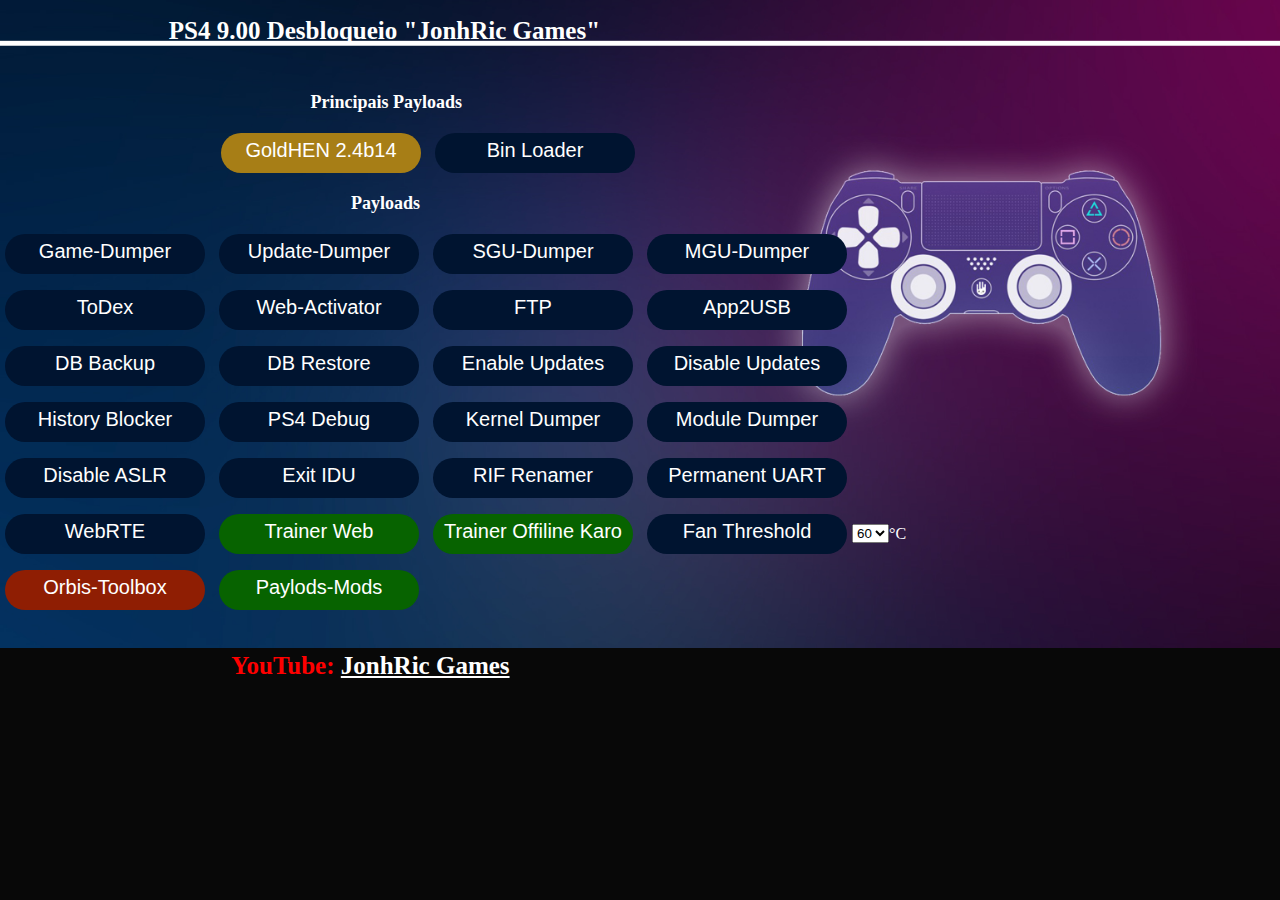
<file: index.html>
<!DOCTYPE html>
<html><head>
<title>PS4 9.00 Desbloqueio JonhRic Games</title>
<link rel="stylesheet" href="style.css">
<script src="int64.js"></script>
<script src="rop.js"></script>
<script src="kexploit.js"></script>
<script src="webkit.js"></script>
</head>
<body onload="poc()">
<script>
if (window.applicationCache.status=='0'){window.location.replace("cache.html");}
</script>
<h1 id="msgs">&nbsp;&nbsp;&nbsp;&nbsp;&nbsp;&nbsp;&nbsp;&nbsp;&nbsp;&nbsp;&nbsp;&nbsp;&nbsp;&nbsp;&nbsp;&nbsp;&nbsp;&nbsp;&nbsp;&nbsp;&nbsp;&nbsp;&nbsp;&nbsp;&nbsp;&nbsp;&nbsp;PS4 9.00 Desbloqueio "JonhRic Games"</h1>
<br>
<div id="main-section">
<h1 style="font-size:18px;color: #ffffff;">&nbsp;&nbsp;&nbsp;&nbsp;&nbsp;&nbsp;&nbsp;&nbsp;&nbsp;&nbsp;&nbsp;&nbsp;&nbsp;&nbsp;&nbsp;&nbsp;&nbsp;&nbsp;&nbsp;&nbsp;&nbsp;&nbsp;&nbsp;&nbsp;&nbsp;&nbsp;&nbsp;&nbsp;&nbsp;&nbsp;&nbsp;&nbsp;&nbsp;&nbsp;&nbsp;&nbsp;&nbsp;&nbsp;&nbsp;&nbsp;&nbsp;&nbsp;&nbsp;&nbsp;&nbsp;&nbsp;&nbsp;&nbsp;&nbsp;&nbsp;&nbsp;&nbsp;&nbsp;&nbsp;&nbsp;&nbsp;&nbsp;&nbsp;&nbsp;&nbsp;&nbsp;&nbsp;&nbsp;&nbsp;&nbsp;&nbsp;&nbsp;&nbsp;&nbsp;Principais Payloads</h1>
&nbsp;&nbsp;&nbsp;&nbsp;&nbsp;&nbsp;&nbsp;&nbsp;&nbsp;&nbsp;&nbsp;&nbsp;&nbsp;&nbsp;&nbsp;&nbsp;&nbsp;&nbsp;&nbsp;&nbsp;&nbsp;&nbsp;&nbsp;&nbsp;&nbsp;&nbsp;&nbsp;&nbsp;&nbsp;&nbsp;&nbsp;&nbsp;&nbsp;&nbsp;&nbsp;&nbsp;&nbsp;&nbsp;&nbsp;&nbsp;&nbsp;&nbsp;&nbsp;&nbsp;&nbsp;&nbsp;&nbsp;&nbsp;&nbsp;&nbsp;&nbsp;&nbsp;&nbsp;
<button class="btn btn-goldhen" onclick=load_goldhen()> GoldHEN 2.4b14 </button>
<button class="btn" onclick=load_binloader()> Bin Loader </button>
<br>
<h1 style="font-size:18px;text-align:left;color: #ffffff;">&nbsp;&nbsp;&nbsp;&nbsp;&nbsp;&nbsp;&nbsp;&nbsp;&nbsp;&nbsp;&nbsp;&nbsp;&nbsp;&nbsp;&nbsp;&nbsp;&nbsp;&nbsp;&nbsp;&nbsp;&nbsp;&nbsp;&nbsp;&nbsp;&nbsp;&nbsp;&nbsp;&nbsp;&nbsp;&nbsp;&nbsp;&nbsp;&nbsp;&nbsp;&nbsp;&nbsp;&nbsp;&nbsp;&nbsp;&nbsp;&nbsp;&nbsp;&nbsp;&nbsp;&nbsp;&nbsp;&nbsp;&nbsp;&nbsp;&nbsp;&nbsp;&nbsp;&nbsp;&nbsp;&nbsp;&nbsp;&nbsp;&nbsp;&nbsp;&nbsp;&nbsp;&nbsp;&nbsp;&nbsp;&nbsp;&nbsp;&nbsp;&nbsp;&nbsp;&nbsp;&nbsp;&nbsp;&nbsp;&nbsp;&nbsp;&nbsp;&nbsp;&nbsp;Payloads</h1>
<button class="btn" onclick=load_Gdumper()> Game-Dumper </button>
<button class="btn" onclick=load_Udumper()> Update-Dumper </button>
<button class="btn" onclick=load_SGUdumper()> SGU-Dumper </button>
<button class="btn" onclick=load_MGUdumper()> MGU-Dumper </button>
<br>
<button class="btn" onclick=load_todex()> ToDex </button>
<a href="webactivator.html"><button class="btn"> Web-Activator </button></a>
<button class="btn" onclick=load_ftp()> FTP </button>
<button class="btn" onclick=load_app2usb()> App2USB </button>
<br>
<button class="btn" onclick=load_dbackup()> DB Backup </button>
<button class="btn" onclick=load_dbrestore()> DB Restore </button>
<button class="btn" onclick=load_enablebUpdates()> Enable Updates </button>
<button class="btn" onclick=load_disableUpdates()> Disable Updates </button>
<br>
<button class="btn" onclick=load_historyBlocker()> History Blocker </button>
<button class="btn" onclick=load_ps4debug()> PS4 Debug </button>
<button class="btn" onclick=load_kernelDump()> Kernel Dumper </button>
<button class="btn" onclick=load_moduleDump()> Module Dumper </button>
<br>
<button class="btn" onclick=load_disbAslr()> Disable ASLR </button>
<button class="btn" onclick=load_exitidu()> Exit IDU </button>
<button class="btn" onclick=load_rifRen()> RIF Renamer </button>
<button class="btn" onclick=load_permUart()> Permanent UART </button>
<br>
<button class="btn" onclick=load_webrte()> WebRTE </button>
<a href="http://ps4trainer.com/Trainer/index.html"><button class="btn btn-web"> Trainer Web </button></a>
<a href="http://karo218.ir/PS4TRAINER/index.html"><button class="btn btn-web"> Trainer Offiline Karo </button></a>
<button class="btn" onclick=load_fanthreshold()> Fan Threshold </button><select id="tempC"></select>°C
<br>
<button class="btn btn-toolbox" onclick=load_toolbox()> Orbis-Toolbox </button>
<button class="btn btn-web" onclick=load_mods()> Paylods-Mods </button>
</div>
<div id="mods-section">
<h1 style="font-size:18px;color: #ffffff;">&nbsp;&nbsp;&nbsp;&nbsp;&nbsp;&nbsp;&nbsp;&nbsp;&nbsp;&nbsp;&nbsp;&nbsp;&nbsp;&nbsp;&nbsp;&nbsp;&nbsp;&nbsp;&nbsp;&nbsp;&nbsp;&nbsp;&nbsp;&nbsp;&nbsp;&nbsp;&nbsp;&nbsp;&nbsp;&nbsp;&nbsp;&nbsp;&nbsp;&nbsp;&nbsp;&nbsp;&nbsp;&nbsp;&nbsp;&nbsp;&nbsp;&nbsp;&nbsp;&nbsp;&nbsp;&nbsp;&nbsp;&nbsp;&nbsp;&nbsp;&nbsp;&nbsp;&nbsp;&nbsp;&nbsp;&nbsp;&nbsp;&nbsp;&nbsp;&nbsp;&nbsp;&nbsp;&nbsp;&nbsp;&nbsp;&nbsp;&nbsp;&nbsp;&nbsp;&nbsp;&nbsp;&nbsp;&nbsp;&nbsp;&nbsp;&nbsp;&nbsp;&nbsp;&nbsp;&nbsp;&nbsp;&nbsp;&nbsp;&nbsp;&nbsp;&nbsp;&nbsp;&nbsp;&nbsp;&nbsp;&nbsp;&nbsp;&nbsp;&nbsp;&nbsp;&nbsp;&nbsp;&nbsp;&nbsp;&nbsp;&nbsp;&nbsp;&nbsp;&nbsp;&nbsp;&nbsp;&nbsp;&nbsp;&nbsp;Linux Payloads</h1>
<button class="btn" onclick=load_linux1gb()> Linux 1GB </button>
<button class="btn" onclick=load_linux2gb()> Linux 2GB </button>
<button class="btn" onclick=load_linux3gb()> Linux 3GB </button>
<button class="btn" onclick=load_linux4gb()> Linux 4GB </button>
<button class="btn" onclick=load_linux5gb()> Linux 5GB </button>
<br>
<h1 style="font-size:18px;color: #ffffff;">&nbsp;&nbsp;&nbsp;&nbsp;&nbsp;&nbsp;&nbsp;&nbsp;&nbsp;&nbsp;&nbsp;&nbsp;&nbsp;&nbsp;&nbsp;&nbsp;&nbsp;&nbsp;&nbsp;&nbsp;&nbsp;&nbsp;&nbsp;&nbsp;&nbsp;&nbsp;&nbsp;&nbsp;&nbsp;&nbsp;&nbsp;&nbsp;&nbsp;&nbsp;&nbsp;&nbsp;&nbsp;&nbsp;&nbsp;&nbsp;&nbsp;&nbsp;&nbsp;&nbsp;&nbsp;&nbsp;&nbsp;&nbsp;&nbsp;&nbsp;&nbsp;&nbsp;&nbsp;&nbsp;&nbsp;&nbsp;&nbsp;&nbsp;&nbsp;&nbsp;&nbsp;&nbsp;&nbsp;&nbsp;&nbsp;&nbsp;&nbsp;&nbsp;&nbsp;&nbsp;&nbsp;&nbsp;&nbsp;&nbsp;&nbsp;&nbsp;&nbsp;&nbsp;&nbsp;&nbsp;&nbsp;&nbsp;&nbsp;&nbsp;&nbsp;&nbsp;&nbsp;&nbsp;&nbsp;&nbsp;&nbsp;&nbsp;&nbsp;&nbsp;&nbsp;&nbsp;&nbsp;&nbsp;&nbsp;&nbsp;&nbsp;&nbsp;&nbsp;&nbsp;Games-Mods (Online)</h1>
<button class="btn" onclick=load_arabicGuy127()> Arabic Guy v1.27 </button>
<button class="btn" onclick=load_arabicGuy132()> Arabic Guy v1.32 </button>
<button class="btn" onclick=load_arabicGuy133()> Arabic Guy v1.33 </button>
<br>
<button class="btn" onclick=load_WildeModz132()> WildeModz-1.32 v1.3 </button>
<button class="btn" onclick=load_WildeModz133()> WildeModz-1.33 v1.3 </button>
<button class="btn" onclick=load_WildeModz138()> WildeModz-1.38 v1.6 </button>
<br>
<button class="btn" onclick=load_beefQueef133()> Beef Queef Mod v1.33 </button>
<button class="btn" onclick=load_beefQueef134()> Beef Queef Mod v1.34 </button>
<button class="btn" onclick=load_beefQueef138()> Beef Queef Mod v1.38d </button>
<br>
<button class="btn" onclick=load_Expulsion()> Expulsion v3.0 </button>
<br>
<button class="btn" onclick=load_Oysters100()> Oysters Menu v1.00 </button>
<button class="btn" onclick=load_Oysters113()> Oysters Menu v1.13 </button>
<button class="btn" onclick=load_Oysters119()> Oysters Menu v1.19 </button>
<button class="btn" onclick=load_Oysters124()> Oysters Menu v1.24 </button>
<button class="btn" onclick=load_Oysters129()> Oysters Menu v1.29 </button>
<br>
<button class="btn btn-web" onclick=back() style="margin-bottom: 241px"> Retorno </button>
</div>
<br>
<h1 style="color: red;">&nbsp;&nbsp;&nbsp;&nbsp;&nbsp;&nbsp;&nbsp;&nbsp;&nbsp;&nbsp;&nbsp;&nbsp;&nbsp;&nbsp;&nbsp;&nbsp;&nbsp;&nbsp;&nbsp;&nbsp;&nbsp;&nbsp;&nbsp;&nbsp;&nbsp;&nbsp;&nbsp;&nbsp;&nbsp;&nbsp;&nbsp;&nbsp;&nbsp;&nbsp;&nbsp;&nbsp;&nbsp;YouTube: <a href="https://www.youtube.com/channel/UCzkfpaTrAHq3upkic_vbAfg" style="color:#ffffff; margin-center: 15px;">JonhRic Games</a></h1>
<script>
for(var i=40; i<=75; i=i+5){
    var select = document.getElementById("tempC");
    var option = document.createElement("OPTION");
	select.options.add(option);
	option.text = i;
	option.value = i;
}
tempC.value=60;
</script>
<script>
function load_mods(){
document.getElementById("mods-section").style.display = "block";
document.getElementById("main-section").style.display = "none";
}

function back(){
document.getElementById("main-section").style.display = "block";
document.getElementById("mods-section").style.display = "none";
}

function allset(){
msgs.innerHTML = LoadedMSG
}

function load_poc(){
var xhr = new XMLHttpRequest();
xhr.responseType = "arraybuffer";
xhr.open("GET",PLfile,true);
xhr.send();
xhr.onreadystatechange=function(){
if (xhr.readyState == 4){
  var tmp0 = new Uint8Array(xhr.response.byteLength);
  tmp0.set(new Uint8Array(xhr.response), 0);
  var payload = new Uint32Array(tmp0);
  loadPL = payload;
  launch_payload();
  }
};
}

function launch_payload(){
	if (exec_loader == "payload"){
        var payload_buffer = chain.syscall(477, 0, loadPL.length, 7, 0x1002, -1, 0);
        var buf = new Uint8Array(1);
        var buf_addr = p.leakval(buf);
        var old_buf = p.read8(buf_addr.add32(16));
        var old_sz = p.read4(buf_addr.add32(24));
        p.write8(buf_addr.add32(16), payload_buffer);
        p.write4(buf_addr.add32(24), loadPL.length);
        for(var i = 0; i < loadPL.length; i++) buf[i] = loadPL[i];
        p.write8(buf_addr.add32(16), old_buf);
        p.write4(buf_addr.add32(24), old_sz);
        var pthread = p.malloc(0x10);
        chain.call(libKernelBase.add32(OFFSET_lk_pthread_create), pthread, 0x0, payload_buffer, 0);
		allset();
    }
else if (exec_loader == "binloader"){
    var payload_buffer = chain.syscall(477, 0x0, 0x300000, 0x7, 0x1000, 0xFFFFFFFF, 0);
    var payload_loader = p.malloc32(0x1000);
    
    var loader_writer = payload_loader.backing;
    loader_writer[0] = 0x56415741;
    loader_writer[1] = 0x83485541;
    loader_writer[2] = 0x894818EC;
    loader_writer[3] = 0xC748243C;
    loader_writer[4] = 0x10082444;
    loader_writer[5] = 0x483C2302;
    loader_writer[6] = 0x102444C7;
    loader_writer[7] = 0x00000000;
    loader_writer[8] = 0x000002BF;
    loader_writer[9] = 0x0001BE00;
    loader_writer[10] = 0xD2310000;
    loader_writer[11] = 0x00009CE8;
    loader_writer[12] = 0xC7894100;
    loader_writer[13] = 0x8D48C789;
    loader_writer[14] = 0xBA082474;
    loader_writer[15] = 0x00000010;
    loader_writer[16] = 0x000095E8;
    loader_writer[17] = 0xFF894400;
    loader_writer[18] = 0x000001BE;
    loader_writer[19] = 0x0095E800;
    loader_writer[20] = 0x89440000;
    loader_writer[21] = 0x31F631FF;
    loader_writer[22] = 0x0062E8D2;
    loader_writer[23] = 0x89410000;
    loader_writer[24] = 0x2C8B4CC6;
    loader_writer[25] = 0x45C64124;
    loader_writer[26] = 0x05EBC300;
    loader_writer[27] = 0x01499848;
    loader_writer[28] = 0xF78944C5;
    loader_writer[29] = 0xBAEE894C;
    loader_writer[30] = 0x00001000;
    loader_writer[31] = 0x000025E8;
    loader_writer[32] = 0x7FC08500;
    loader_writer[33] = 0xFF8944E7;
    loader_writer[34] = 0x000026E8;
    loader_writer[35] = 0xF7894400;
    loader_writer[36] = 0x00001EE8;
    loader_writer[37] = 0x2414FF00;
    loader_writer[38] = 0x18C48348;
    loader_writer[39] = 0x5E415D41;
    loader_writer[40] = 0x31485F41;
    loader_writer[41] = 0xC748C3C0;
    loader_writer[42] = 0x000003C0;
    loader_writer[43] = 0xCA894900;
    loader_writer[44] = 0x48C3050F;
    loader_writer[45] = 0x0006C0C7;
    loader_writer[46] = 0x89490000;
    loader_writer[47] = 0xC3050FCA;
    loader_writer[48] = 0x1EC0C748;
    loader_writer[49] = 0x49000000;
    loader_writer[50] = 0x050FCA89;
    loader_writer[51] = 0xC0C748C3;
    loader_writer[52] = 0x00000061;
    loader_writer[53] = 0x0FCA8949;
    loader_writer[54] = 0xC748C305;
    loader_writer[55] = 0x000068C0;
    loader_writer[56] = 0xCA894900;
    loader_writer[57] = 0x48C3050F;
    loader_writer[58] = 0x006AC0C7;
    loader_writer[59] = 0x89490000;
    loader_writer[60] = 0xC3050FCA;
    chain.syscall(74, payload_loader, 0x4000, (0x1 | 0x2 | 0x4));

    var pthread = p.malloc(0x10);
    //
    {
        chain.fcall(window.syscalls[203], payload_buffer, 0x300000);
        chain.fcall(libKernelBase.add32(OFFSET_lk_pthread_create), pthread, 0x0, payload_loader, payload_buffer);
    }
    chain.run();
	alert("Aguardando Payload... Envie Usando o IP do PS4 e a Porta 9020");
	allset();
	}
}

function loadScript(path)
{
    var xhr = new XMLHttpRequest(path);
    xhr.open("GET", path, false);
    xhr.send('');
    return xhr.responseText;
}

function load_linux1gb(){
msgs.innerHTML="Linux Carregado 1GB Lançado...";
eval.call(window, loadScript('netcat.js')
+loadScript('malloc.js')
+loadScript('rop2.js')
+loadScript('syscalls.js')
+loadScript('syscalls2.js')
+loadScript('linux1gb.js')
+loadScript('mira.js')
+loadScript('relocator.js'));
}

function load_linux2gb(){
msgs.innerHTML="Linux Carregado 2GB Lançado...";
eval.call(window, loadScript('netcat.js')
+loadScript('malloc.js')
+loadScript('rop2.js')
+loadScript('syscalls.js')
+loadScript('syscalls2.js')
+loadScript('linux1gb.js')
+loadScript('mira.js')
+loadScript('relocator.js'));
}

function load_linux3gb(){
msgs.innerHTML="Linux Carregado 3GB Lançado...";
eval.call(window, loadScript('netcat.js')
+loadScript('malloc.js')
+loadScript('rop2.js')
+loadScript('syscalls.js')
+loadScript('syscalls2.js')
+loadScript('linux1gb.js')
+loadScript('mira.js')
+loadScript('relocator.js'));
}

function load_linux4gb(){
msgs.innerHTML="Linux Carregado 4GB Lançado...";
eval.call(window, loadScript('netcat.js')
+loadScript('malloc.js')
+loadScript('rop2.js')
+loadScript('syscalls.js')
+loadScript('syscalls2.js')
+loadScript('linux1gb.js')
+loadScript('mira.js')
+loadScript('relocator.js'));
}

function load_linux5gb(){
msgs.innerHTML="Linux Carregado 5GB Lançado...";
eval.call(window, loadScript('netcat.js')
+loadScript('malloc.js')
+loadScript('rop2.js')
+loadScript('syscalls.js')
+loadScript('syscalls2.js')
+loadScript('linux1gb.js')
+loadScript('mira.js')
+loadScript('relocator.js'));
}

function load_goldhen(){
LoadedMSG = "GoldHEN 2.4b14 Carregado...";
PLfile = "goldhen_2.4b14.bin";
exec_loader = "payload";
load_poc();
}

function load_binloader(){
LoadedMSG = "Bin Loader Carregado...";
exec_loader = "binloader";
launch_payload();
}

function load_Gdumper(){
LoadedMSG = "Game-Dumper Carregado...";
PLfile = "dumperG.bin";
exec_loader = "payload";
load_poc();
}

function load_Udumper(){
LoadedMSG = "Update-Dumper Carregado...";
PLfile = "dumperU.bin";
exec_loader = "payload";
load_poc();
}

function load_SGUdumper(){
LoadedMSG = "Dumper de Jogo e Atualização Separado Carregado...";
PLfile = "dumperSGU.bin";
exec_loader = "payload";
load_poc();
}

function load_MGUdumper(){
LoadedMSG = "Dumper de Jogo e Atualização Mesclado Carregado...";
PLfile = "dumperMGU.bin";
exec_loader = "payload";
load_poc();
}

function load_todex(){
LoadedMSG = "ToDex Carregado...";
PLfile = "todex.bin";
exec_loader = "payload";
load_poc();
}

function load_ftp(){
LoadedMSG = "FTP Carregado..."
PLfile = "ftp.bin";
exec_loader = "payload";
load_poc();
}

function load_app2usb(){
LoadedMSG = "App2USB Carregado..."
PLfile = "app2usb.bin";
exec_loader = "payload";
load_poc();
}

function load_dbackup(){
LoadedMSG = "DB Backup Carregado..."
PLfile = "backup.bin";
exec_loader = "payload";
load_poc();
}

function load_dbrestore(){
LoadedMSG = "DB Restore Carregado..."
PLfile = "restore.bin";
exec_loader = "payload";
load_poc();
}

function load_enablebUpdates(){
LoadedMSG = "Enable Updates Carregado..."
PLfile = "restore.bin";
exec_loader = "payload";
load_poc();
}

function load_disableUpdates(){
LoadedMSG = "Disable Updates Carregado..."
PLfile = "disable-updates.bin";
exec_loader = "payload";
load_poc();
}

function load_historyBlocker(){
LoadedMSG = "History Blocker Carregado..."
PLfile = "history-blocker.bin";
exec_loader = "payload";
load_poc();
}

function load_kernelDump(){
LoadedMSG = "Kernel Dumper Carregado..."
PLfile = "kernel-dumper.bin";
exec_loader = "payload";
load_poc();
}

function load_moduleDump(){
LoadedMSG = "Module Dumper Carregado..."
PLfile = "module-dumper.bin";
exec_loader = "payload";
load_poc();
}

function load_ps4debug(){
LoadedMSG = "PS4 Debug Carregado..."
PLfile = "ps4debug.bin";
exec_loader = "payload";
load_poc();
}

function load_disbAslr(){
LoadedMSG = "Disable ASLR Carregado..."
PLfile = "disable-aslr.bin";
exec_loader = "payload";
load_poc();
}

function load_exitidu(){
LoadedMSG = "Exit IDU Carregado..."
PLfile = "exit-idu.bin";
exec_loader = "payload";
load_poc();
}

function load_rifRen(){
LoadedMSG = "RIF Renamer Carregado..."
PLfile = "rif-renamer.bin";
exec_loader = "payload";
load_poc();
}

function load_permUart(){
LoadedMSG = "Permanent UART Carregado..."
PLfile = "permanent-uart.bin";
exec_loader = "payload";
load_poc();
}

function load_webrte(){
LoadedMSG = "WebRTE Carregado..."
PLfile = "webrte.bin";
exec_loader = "payload";
load_poc();
}

function load_toolbox(){
LoadedMSG = "Orbis-Toolbox Carregado..."
PLfile = "Orbis-Toolbox-900.bin";
exec_loader = "payload";
load_poc();
}

function load_fanthreshold(){
LoadedMSG="Fan Threshold Carregado..."
PLfile = "fan-threshold"+tempC.value+".bin";
exec_loader = "payload";
load_poc();
}

function load_arabicGuy127(){
msgs.innerHTML="Carregando... Por Favor Aguarde!!!";
LoadedMSG = "Arabic Guy v1.27 Carregado..."
PLfile = "arabic-guy127.bin";
exec_loader = "payload";
load_poc();
}

function load_arabicGuy132(){
msgs.innerHTML="Carregando... Por Favor Aguarde!!!";
LoadedMSG = "Arabic Guy v1.32 Carregado..."
PLfile = "arabic-guy132.bin";
exec_loader = "payload";
load_poc();
}

function load_arabicGuy133(){
msgs.innerHTML="Carregando... Por Favor Aguarde!!!";
LoadedMSG = "Arabic Guy v1.33 Carregado..."
PLfile = "arabic-guy133.bin";
exec_loader = "payload";
load_poc();
}

function load_WildeModz132(){
msgs.innerHTML="Carregando... Por Favor Aguarde!!!";
LoadedMSG = "WildeModz-1.32 v1.3 Carregado..."
PLfile = "WildeModz-1.32-1.3.bin";
exec_loader = "payload";
load_poc();
}

function load_WildeModz133(){
msgs.innerHTML="Carregando... Por Favor Aguarde!!!";
LoadedMSG = "WildeModz-1.33 v1.3 Carregado..."
PLfile = "WildeModz-1.33-1.3.bin";
exec_loader = "payload";
load_poc();
}

function load_WildeModz138(){
msgs.innerHTML="Carregando... Por Favor Aguarde!!!";
LoadedMSG = "WildeModz-1.38 v1.6 Carregado..."
PLfile = "WildeModz-1.38-1.6.bin";
exec_loader = "payload";
load_poc();
}

function load_beefQueef133(){
msgs.innerHTML="Carregando... Por Favor Aguarde!!!";
LoadedMSG = "Beef Queef Mod v1.33 Carregado..."
PLfile = "BeefQueefMod-133.bin";
exec_loader = "payload";
load_poc();
}

function load_beefQueef134(){
msgs.innerHTML="Carregando... Por Favor Aguarde!!!";
LoadedMSG = "Beef Queef Mod v1.34 Carregado..."
PLfile = "BeefQueefMod-134.bin";
exec_loader = "payload";
load_poc();
}

function load_beefQueef138(){
msgs.innerHTML="Carregando... Por Favor Aguarde!!!";
LoadedMSG = "Beef Queef Mod v1.38d Carregado..."
PLfile = "BeefQueefMod-138d.bin";
exec_loader = "payload";
load_poc();
}

function load_Expulsion(){
msgs.innerHTML="Carregando... Por Favor Aguarde!!!";
LoadedMSG = "Expulsion v3.0 Carregado..."
PLfile = "Expulsion-v3.0.bin";
exec_loader = "payload";
load_poc();
}

function load_Oysters100(){
msgs.innerHTML="Carregando... Por Favor Aguarde!!!";
LoadedMSG = "Oysters Menu v1.00 Carregado..."
PLfile = "OystersMenu-v1.3.5-1.00.bin";
exec_loader = "payload";
load_poc();
}

function load_Oysters113(){
msgs.innerHTML="Carregando... Por Favor Aguarde!!!";
LoadedMSG = "Oysters Menu v1.13 Carregado..."
PLfile = "OystersMenu-v1.3.5-1.13.bin";
exec_loader = "payload";
load_poc();
}

function load_Oysters119(){
msgs.innerHTML="Carregando... Por Favor Aguarde!!!";
LoadedMSG = "Oysters Menu v1.19 Carregado..."
PLfile = "OystersMenu-v1.3.5-1.19.bin";
exec_loader = "payload";
load_poc();
}

function load_Oysters124(){
msgs.innerHTML="Carregando... Por Favor Aguarde!!!";
LoadedMSG = "Oysters Menu v1.24 Carregado..."
PLfile = "OystersMenu-v1.3.5-1.24.bin";
exec_loader = "payload";
load_poc();
}

function load_Oysters129(){
msgs.innerHTML="Carregando... Por Favor Aguarde!!!";
LoadedMSG = "Oysters Menu v1.29 Carregado..."
PLfile = "OystersMenu-v1.3.5-1.29.bin";
exec_loader = "payload";
load_poc();
}
</script>
</body>
</html>
</file>
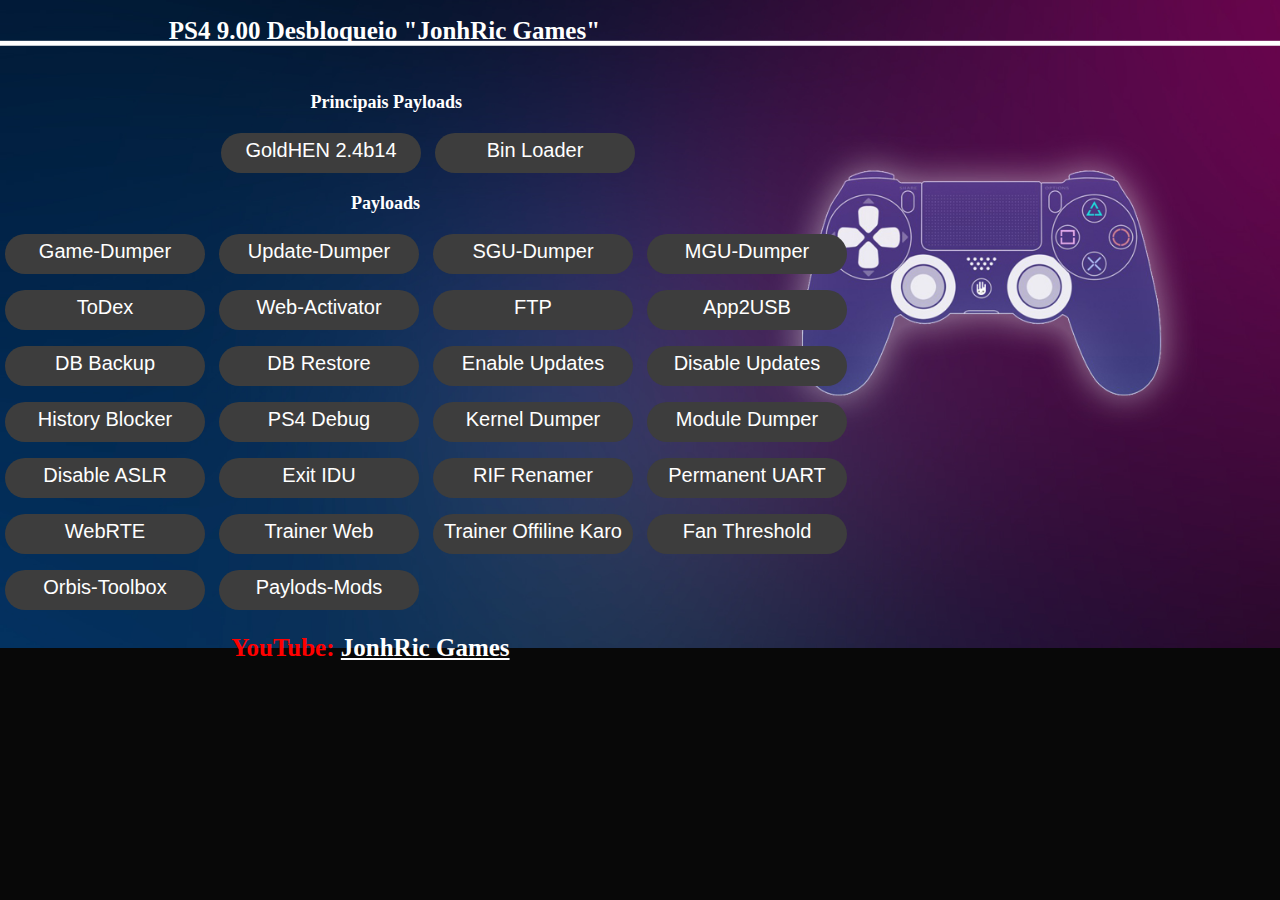
<file: cache.html>
<!DOCTYPE html>
<html manifest="cache.manifest"><head>
<title>PS4 9.00 Desbloqueio JonhRic Games</title>
<link rel="stylesheet" href="style.css">
</head>
<body>
<script>
history.replaceState(null,null,'index.html');var histlength=history.length;history.go(-histlength);
function DLProgress(e){Percent=(Math.round(e.loaded / e.total * 100));window.msgs.innerHTML="&nbsp;&nbsp;&nbsp;&nbsp;&nbsp;&nbsp;&nbsp;&nbsp;&nbsp;&nbsp;&nbsp;&nbsp;&nbsp;&nbsp;&nbsp;&nbsp;&nbsp;&nbsp;&nbsp;&nbsp;&nbsp;&nbsp;&nbsp;&nbsp;&nbsp;&nbsp;&nbsp;&nbsp;&nbsp;&nbsp;&nbsp;&nbsp;&nbsp;&nbsp;&nbsp;&nbsp;&nbsp;&nbsp;Instalando o Cache Offline: " + Percent + "%";}
function DisplayCacheProgress(){setTimeout(function(){window.msgs.innerHTML="&nbsp;&nbsp;&nbsp;&nbsp;&nbsp;&nbsp;&nbsp;&nbsp;&nbsp;&nbsp;&nbsp;&nbsp;&nbsp;&nbsp;&nbsp;&nbsp;&nbsp;&nbsp;&nbsp;&nbsp;&nbsp;&nbsp;&nbsp;&nbsp;&nbsp;&nbsp;&nbsp;&nbsp;&nbsp;&nbsp;&nbsp;&nbsp;&nbsp;&nbsp;&nbsp;&nbsp;&nbsp;&nbsp;Cache Instalado com Sucesso ✔";},1000);setTimeout(function(){window.msgs.innerHTML="&nbsp;Agora Feche e Desative a Internet e Abra Novamente o Seu Navegador...";},3000);}window.applicationCache.addEventListener("progress",DLProgress,false);window.applicationCache.oncached=function(e){DisplayCacheProgress();};window.applicationCache.onupdateready=function(e){DisplayCacheProgress();};
</script>
<h1 id="msgs">&nbsp;&nbsp;&nbsp;&nbsp;&nbsp;&nbsp;&nbsp;&nbsp;&nbsp;&nbsp;&nbsp;&nbsp;&nbsp;&nbsp;&nbsp;&nbsp;&nbsp;&nbsp;&nbsp;&nbsp;&nbsp;&nbsp;&nbsp;&nbsp;&nbsp;&nbsp;&nbsp;PS4 9.00 Desbloqueio "JonhRic Games"</h1>
<br>
<h1 style="font-size:18px;color: #ffffff;">&nbsp;&nbsp;&nbsp;&nbsp;&nbsp;&nbsp;&nbsp;&nbsp;&nbsp;&nbsp;&nbsp;&nbsp;&nbsp;&nbsp;&nbsp;&nbsp;&nbsp;&nbsp;&nbsp;&nbsp;&nbsp;&nbsp;&nbsp;&nbsp;&nbsp;&nbsp;&nbsp;&nbsp;&nbsp;&nbsp;&nbsp;&nbsp;&nbsp;&nbsp;&nbsp;&nbsp;&nbsp;&nbsp;&nbsp;&nbsp;&nbsp;&nbsp;&nbsp;&nbsp;&nbsp;&nbsp;&nbsp;&nbsp;&nbsp;&nbsp;&nbsp;&nbsp;&nbsp;&nbsp;&nbsp;&nbsp;&nbsp;&nbsp;&nbsp;&nbsp;&nbsp;&nbsp;&nbsp;&nbsp;&nbsp;&nbsp;&nbsp;&nbsp;&nbsp;Principais Payloads</h1>
&nbsp;&nbsp;&nbsp;&nbsp;&nbsp;&nbsp;&nbsp;&nbsp;&nbsp;&nbsp;&nbsp;&nbsp;&nbsp;&nbsp;&nbsp;&nbsp;&nbsp;&nbsp;&nbsp;&nbsp;&nbsp;&nbsp;&nbsp;&nbsp;&nbsp;&nbsp;&nbsp;&nbsp;&nbsp;&nbsp;&nbsp;&nbsp;&nbsp;&nbsp;&nbsp;&nbsp;&nbsp;&nbsp;&nbsp;&nbsp;&nbsp;&nbsp;&nbsp;&nbsp;&nbsp;&nbsp;&nbsp;&nbsp;&nbsp;&nbsp;&nbsp;&nbsp;&nbsp;
<button class="btn btn-blank"> GoldHEN 2.4b14 </button>
<button class="btn btn-blank"> Bin Loader </button>
<br>
<h1 style="font-size:18px;text-align:left;color: #ffffff;">&nbsp;&nbsp;&nbsp;&nbsp;&nbsp;&nbsp;&nbsp;&nbsp;&nbsp;&nbsp;&nbsp;&nbsp;&nbsp;&nbsp;&nbsp;&nbsp;&nbsp;&nbsp;&nbsp;&nbsp;&nbsp;&nbsp;&nbsp;&nbsp;&nbsp;&nbsp;&nbsp;&nbsp;&nbsp;&nbsp;&nbsp;&nbsp;&nbsp;&nbsp;&nbsp;&nbsp;&nbsp;&nbsp;&nbsp;&nbsp;&nbsp;&nbsp;&nbsp;&nbsp;&nbsp;&nbsp;&nbsp;&nbsp;&nbsp;&nbsp;&nbsp;&nbsp;&nbsp;&nbsp;&nbsp;&nbsp;&nbsp;&nbsp;&nbsp;&nbsp;&nbsp;&nbsp;&nbsp;&nbsp;&nbsp;&nbsp;&nbsp;&nbsp;&nbsp;&nbsp;&nbsp;&nbsp;&nbsp;&nbsp;&nbsp;&nbsp;&nbsp;&nbsp;Payloads</h1>
<button class="btn btn-blank"> Game-Dumper </button>
<button class="btn btn-blank"> Update-Dumper </button>
<button class="btn btn-blank"> SGU-Dumper </button>
<button class="btn btn-blank"> MGU-Dumper </button>
<br>
<button class="btn btn-blank"> ToDex </button>
<button class="btn btn-blank"> Web-Activator </button>
<button class="btn btn-blank"> FTP </button>
<button class="btn btn-blank"> App2USB </button>
<br>
<button class="btn btn-blank"> DB Backup </button>
<button class="btn btn-blank"> DB Restore </button>
<button class="btn btn-blank"> Enable Updates </button>
<button class="btn btn-blank"> Disable Updates </button>
<br>
<button class="btn btn-blank"> History Blocker </button>
<button class="btn btn-blank"> PS4 Debug </button>
<button class="btn btn-blank"> Kernel Dumper </button>
<button class="btn btn-blank"> Module Dumper </button>
<br>
<button class="btn btn-blank"> Disable ASLR </button>
<button class="btn btn-blank"> Exit IDU </button>
<button class="btn btn-blank"> RIF Renamer </button>
<button class="btn btn-blank"> Permanent UART </button>
<br>
<button class="btn btn-blank"> WebRTE </button>
<button class="btn btn-blank"> Trainer Web </button>
<button class="btn btn-blank"> Trainer Offiline Karo </button>
<button class="btn btn-blank"> Fan Threshold </button>
<br>
<button class="btn btn-blank"> Orbis-Toolbox </button>
<button class="btn btn-blank"> Paylods-Mods </button>
<div id="mods-section">
<h1 style="font-size:18px;color:yellow;">Online Payloads</h1>
<br>
<button class="btn btn-blank"> Linux 1GB </button>
<button class="btn btn-blank"> Linux 2GB </button>
<button class="btn btn-blank"> Linux 3GB </button>
<button class="btn btn-blank"> Linux 4GB </button>
<button class="btn btn-blank"> Linux 5GB </button>
<br>
<button class="btn btn-web" onclick=back() style="margin-bottom: 241px"> Retorno </button>
</div>
<br>
<h1 style="color: red;">&nbsp;&nbsp;&nbsp;&nbsp;&nbsp;&nbsp;&nbsp;&nbsp;&nbsp;&nbsp;&nbsp;&nbsp;&nbsp;&nbsp;&nbsp;&nbsp;&nbsp;&nbsp;&nbsp;&nbsp;&nbsp;&nbsp;&nbsp;&nbsp;&nbsp;&nbsp;&nbsp;&nbsp;&nbsp;&nbsp;&nbsp;&nbsp;&nbsp;&nbsp;&nbsp;&nbsp;&nbsp;YouTube: <a href="https://www.youtube.com/channel/UCzkfpaTrAHq3upkic_vbAfg" style="color:#ffffff; margin-center: 15px;">JonhRic Games</a></h1>
</body>
</html>
</file>
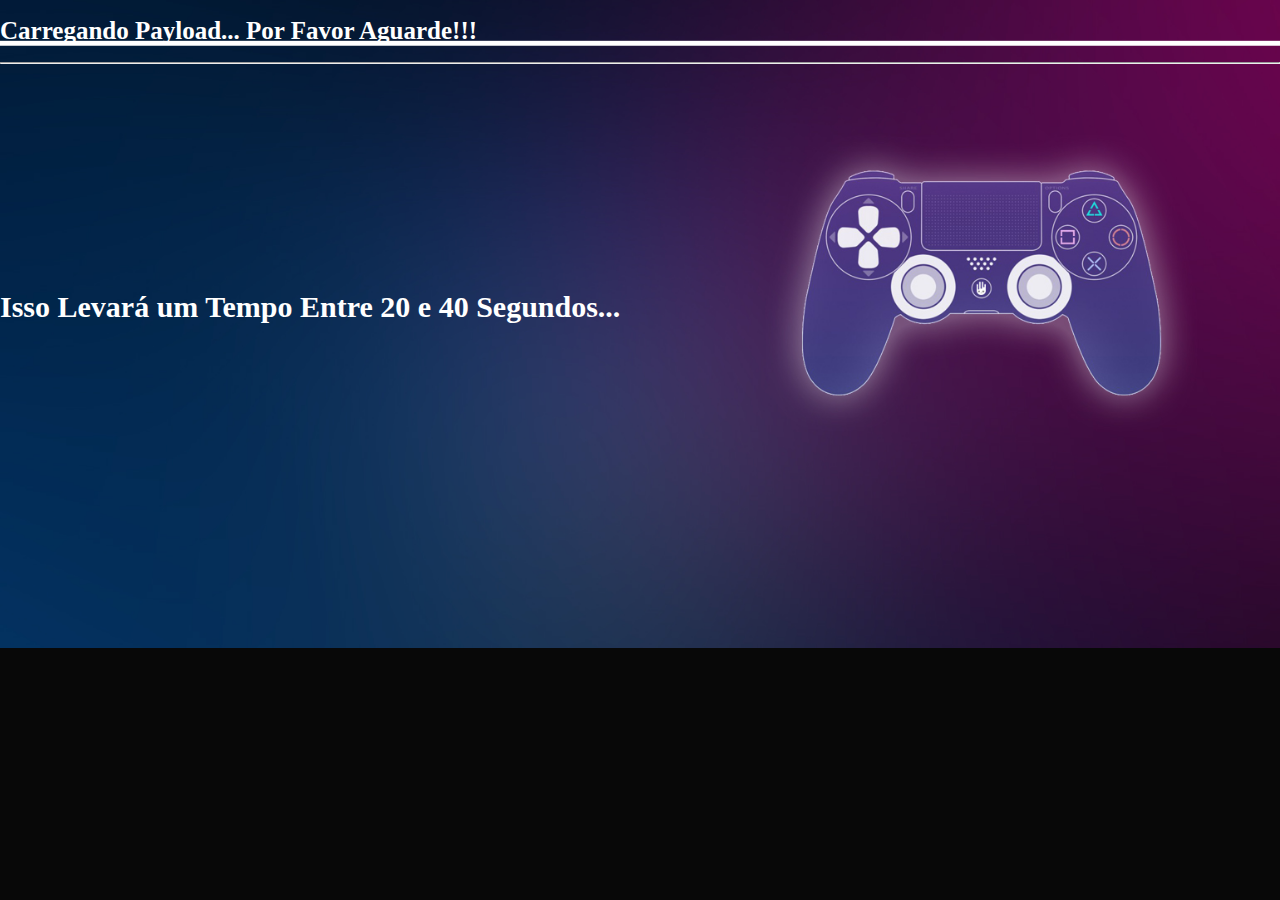
<file: webactivator.html>
<html>
<link rel="stylesheet" href="style.css">
<body>
<h1 style="margin-top: 17px;">Carregando Payload... Por Favor Aguarde!!!</h1>
<hr><br><br><br><br><br><br><br><br><br><br><br><h1 style="font-size:30px;">Isso Levará um Tempo Entre 20 e 40 Segundos...</h1>
<div style="opacity: 0">
<p><i>Italic text</i></p>
<table>
<tr>
<th>H1</th>
<th>H2</th>
<th>H3</th>
</tr>
<tr>
<td>text</td>
<td><input value="text"/></td>
<td><button>text</button></td>
</tr>
</table>
</div>
<script>
function loadScript(path)
{
    var xhr = new XMLHttpRequest(path);
    xhr.open("GET", path, false);
    xhr.send('');
    return xhr.responseText;
}

setTimeout(function(){
eval.call(window, loadScript('netcat.js')
+loadScript('exploit.js')
+loadScript('malloc.js')
+loadScript('rop2.js')
+loadScript('syscalls.js')
+loadScript('syscalls2.js')
+loadScript('payload.js')
+loadScript('relocator.js')
+loadScript('frontend.js'));
document.getElementById('q').innerHTML = 'Some other text';
}, 50);
</script>
</body>
</html>
</file>
<file: style.css>
html, body {
background-image: url('img6.jpg');
background-size: 100%;
background-repeat: no-repeat;
background-color: #080808;
color: white;
text-align: left;
margin: 0px;
overflow: hidden;
}
h1 {
font-size: 25px;
text-align: left;
color: white;
}
#main-section {
text-align: left;
display: block;
}
#mods-section {
text-align: left;
display: none;
}
.btn {
background-color: #001430;
color: white;
width: 200px;
height: 40px;
padding-bottom: 5px;
text-align: center;
font-size: 20px;
margin-top: 8px;
margin-bottom: 8px;
margin-left: 5px;
margin-right: 5px;
border-bottom-width:0px;
border-right-width: 0px;
border-top-width: 0px;
border-left-width: 0px;
transition-duration: 0.4s;
cursor: pointer;
border-radius: 80px;
}
.btn:hover {
background-color: #0058b1;
}
.btn-blank {
background-color: #3d3d3d;
pointer-events: none;
}
.btn-web {
background-color: #076300;
}
.btn-web:hover {
background-color: #18891b;
}
.btn-toolbox {
background-color: #8f1e03;
}
.btn-toolbox:hover {
background-color: #d42a01;
}
.btn-goldhen {
background-color: #a77e16;
}
.btn-goldhen:hover {
background-color: #e9ae1a;
}
</file>
